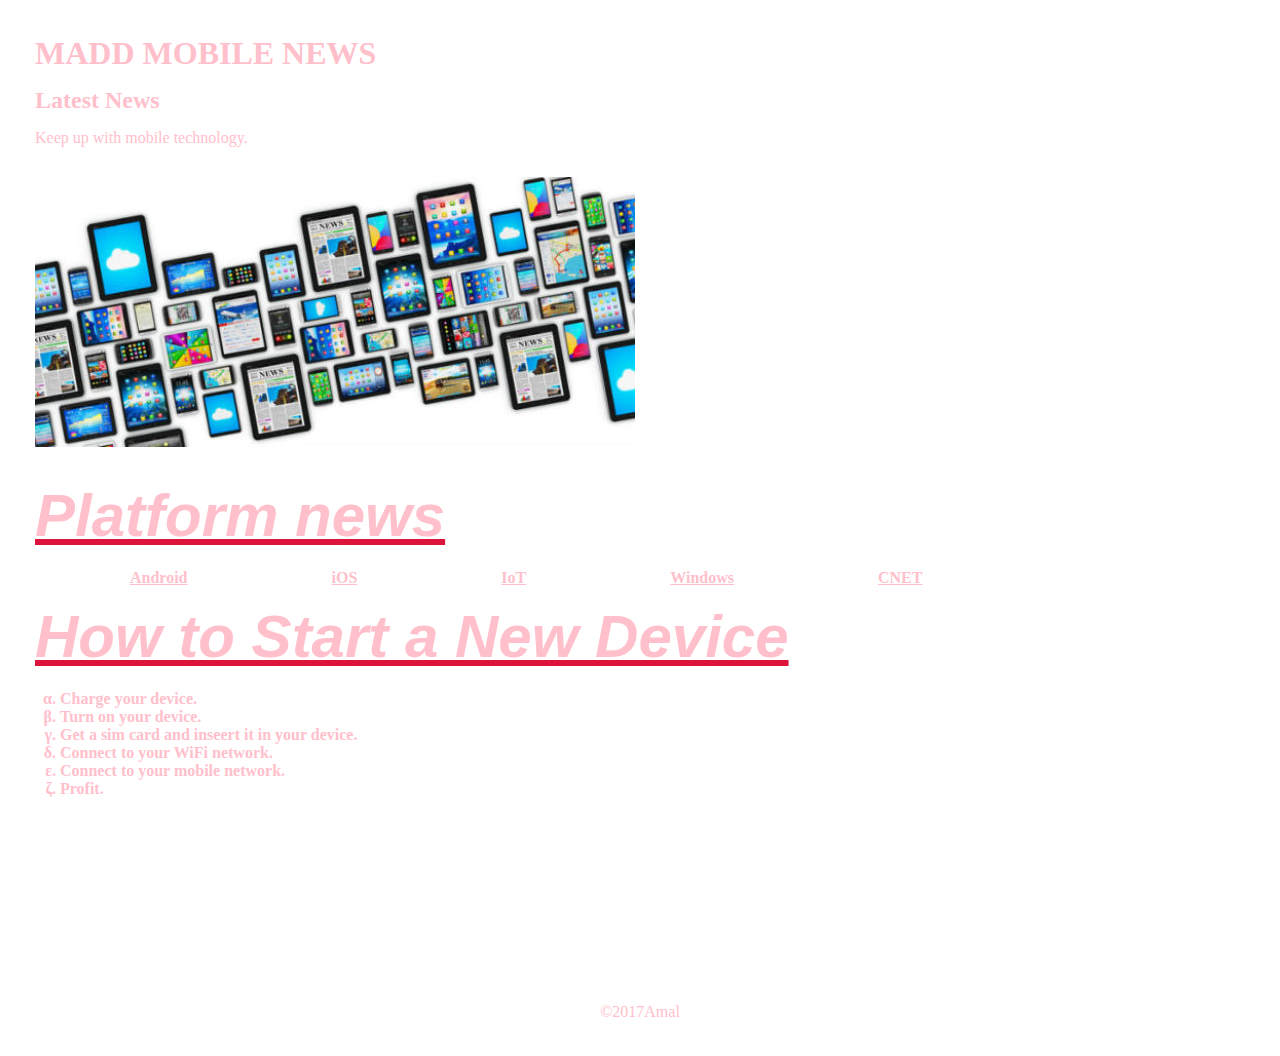
<file: madd mobile news/index.html>
<!DOCTYPE html>

<html lang="en">

                                                                                        
<head>
    <meta charset="UTF-8">
       
    <meta name="viewport" content="width=device-width, initial-scale=1">
       
    <title>Madd Mobile News</title>
    
    <link  rel="stylesheet"  href="CSS/main.css"            >
   
</head>

   <body>
   
    <header>
       
    
    </header>
       
    <main>
        <h1> MADD MOBILE NEWS</h1>
        
        <h2>Latest News</h2>
        <p>Keep up with mobile technology.</p>
        
        <img src="IMG/Mobile-devices.jpg" alt="mobile devices" title="various mobile devices">
        
        
        
        
        <h3>Platform news</h3>
        
        <ul>
            <li><a href="html/android.html">Android</a></li>
            <li><a href="html/iOS.html">iOS</a></li>
            <li><a href="html/IoT.html">IoT</a></li>
            <li><a href="html/windows.html">Windows</a></li>
            <li> <a href="https:www.cnet.com/topics/mobile/"target="_blank"> CNET</a></li>
        </ul>
        
        <h3>How to Start a New Device</h3>
        
        <ol>
        <li>Charge your device.</li>
        <li>Turn on your device.</li>
        <li>Get a sim card and inseert it in your device.</li>
        <li>Connect to your WiFi network.</li>
        <li>Connect to your mobile network.</li>
        <li>Profit.</li>
        </ol>
        
    </main>
     
    <footer>
        <br>
        <br>
        <br>
        <br>
        <br>
        <p>&copy;<time datetime="2017">2017</time>Amal</p>
      
    </footer>
</body>
  
</html>
</file>
<file: madd mobile news/CSS/main.css>
/*h1, h2, p, ul, ol,a, li, img{
    padding: 0;
    margin: 0;
    border: 0;
} */


/*  
asterik is a wildcard selector that selects all elements 
*{
    padding: 0;
    margin: 0;
    border: 0;
} */


/*
h1 {
    
b                       order-bottom-width: 10px;
border-bottom-style: das    hed;
border-bottom-color: #00f;  
}
*/

li {
    ;
    border:  er: 10p x, dotted, blue;
}

* {
    padding: ;
    border: 0;
    margin: 0;
}

body {
    padding: 10px;
    margin: 10px;
}

h1,
h2 {
    margin: 15px;
}

* {
    color: pink
}

h3 {
    font-style: italic;
    font-size: 60px;
    font-family: "arial";
    text-decoration: underline;
    text-decoration-color: crimson;
    margin: 15px;
    border-bottom: 1px, solid;
    padding-bottom: 4px;
    border-bottom-width: thick;
}

ul,
ol {
    padding-left: 40px;
    font-weight: bold;
    list-style: lower-greek;
}


/* example below is of a descendant selector*/


/* read right to left, the li inside the ul is being targeted instead of targeting each seperately */

ul li {
    display: inline;
    margin: 70px
}

p,
img {
    margin: 15px;
}

footer {
    padding-top: 100px;
    text-align: center;
    color: rgba(136, 136, 136, .8);
}
</file>
